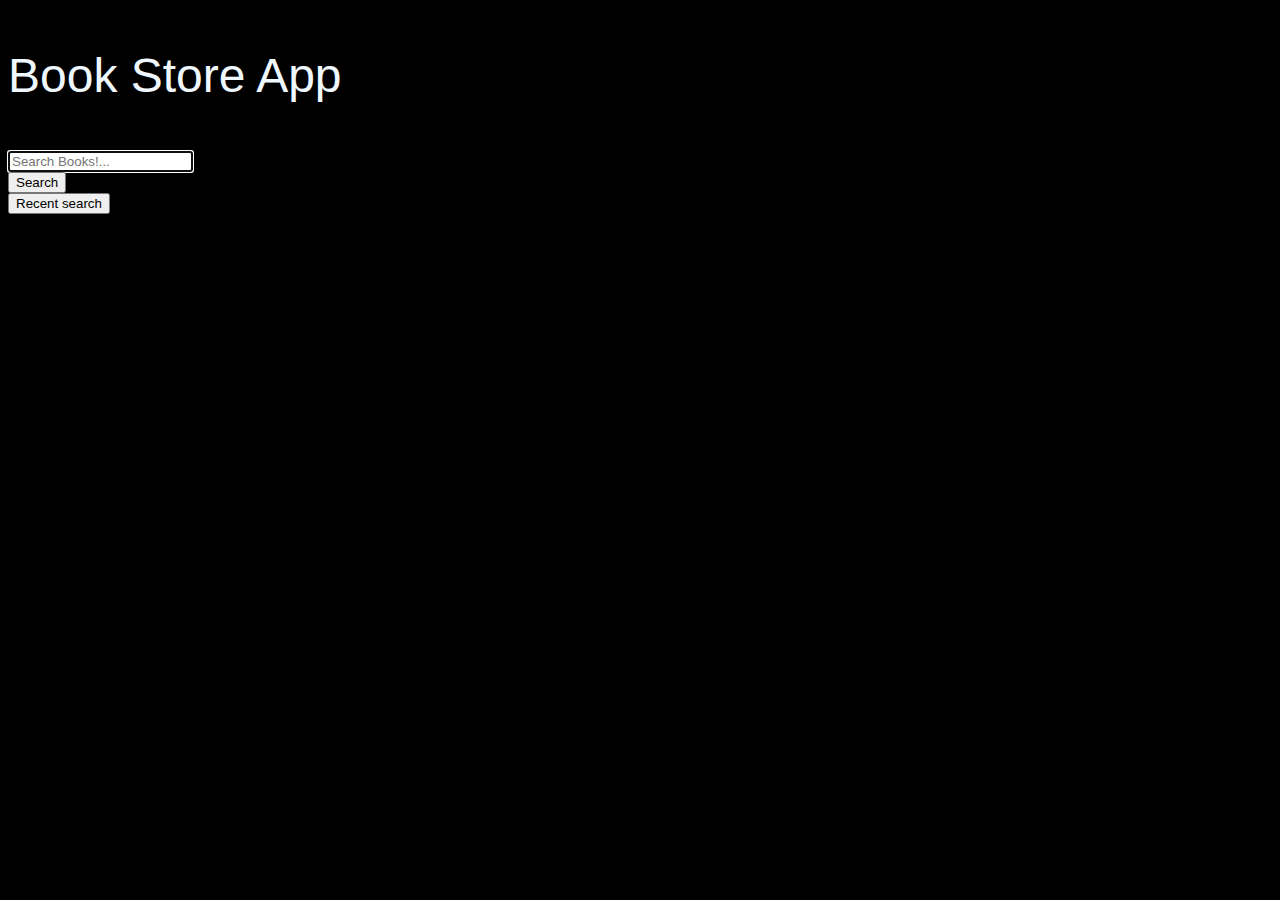
<file: index.html>
<!DOCTYPE html>
<html lang="en" dir="ltr">

<head>
  <meta charset="utf-8">
  <title>Book Finder</title>
  <link href="https://fonts.googleapis.com/css?family=Righteous" rel="stylesheet">
  <!-- <script src="script1.js" defer></script> -->
</head>

<body>
  <div class="container">
    <div id="title" class="center">
      <!-- <h1 id="header" class="text-left mt-4">Book Store App</h1> -->
      <p id="header">Book Store App</p>
      <div class="row">
        <div id="input" class="input-group mx-auto col-lg-6 col-md-8 col-sm-12">
          <input id="search-box" type="text" class="form-control me-2" autofocus placeholder="Search Books!...">
          <div>
            <button id="search" class="btn btn-light mx-3" onclick="">Search</button>
          </div>
          <div>
            <a href="index1.html"> <button id="recent"> Recent search</button></a>
          </div>
        </div>
      </div>
    </div>
    <div class="book-list">
      <h2 class="text-center">Search Result</h2>
      <div id="list-output" class="">
        <div class="row">
          <!-- card  -->
          
        </div>

      </div>
    </div>
  </div>

  <link rel="stylesheet" href="https://stackpath.bootstrapcdn.com/bootstrap/4.1.3/css/bootstrap.min.css"
    integrity="sha384-MCw98/SFnGE8fJT3GXwEOngsV7Zt27NXFoaoApmYm81iuXoPkFOJwJ8ERdknLPMO" crossorigin="anonymous">
  <!-- <script src="https://code.jquery.com/jquery-3.3.1.slim.min.js" integrity="sha384-q8i/X+965DzO0rT7abK41JStQIAqVgRVzpbzo5smXKp4YfRvH+8abtTE1Pi6jizo" crossorigin="anonymous"></script> -->
  <script src="https://cdnjs.cloudflare.com/ajax/libs/popper.js/1.14.3/umd/popper.min.js"
    integrity="sha384-ZMP7rVo3mIykV+2+9J3UJ46jBk0WLaUAdn689aCwoqbBJiSnjAK/l8WvCWPIPm49"
    crossorigin="anonymous"></script>
  <!-- <script src="https://stackpath.bootstrapcdn.com/bootstrap/4.1.3/js/bootstrap.min.js" integrity="sha384-ChfqqxuZUCnJSK3+MXmPNIyE6ZbWh2IMqE241rYiqJxyMiZ6OW/JmZQ5stwEULTy" crossorigin="anonymous"></script> -->
  <script src="https://code.jquery.com/jquery-3.1.0.js"></script>
  <link rel="stylesheet" href="style.css">
  <script src="script.js"></script>
</body>

</html>
</file>
<file: style.css>
body {
  /* background-color: #76a9e0; */
  /* background-image: url("../img/bg-book2.jpg"); */
  background-color: black;
  /* Full height */
  height: 100%;
  /* Center and scale the image nicely */
  background-position: center;
  background-repeat: no-repeat;
  background-size: cover;
}

.search-box {
  padding: 800px;
  margin: 10px;
}

/* .center {
  margin-left: 100px;
  margin-top: px;
} */

#header {
  font-family: 'popins', sans-serif;
  font-size: 3rem;
  /* text-align: left; */
  justify-content-between: left;
  color: aliceblue;

}

h2 {
  font-family: 'Righteous', sans-serif;
}

.book-list {
  margin-top: 50px;
  visibility: hidden;
}

.recent {
  background: white;
}
</file>
